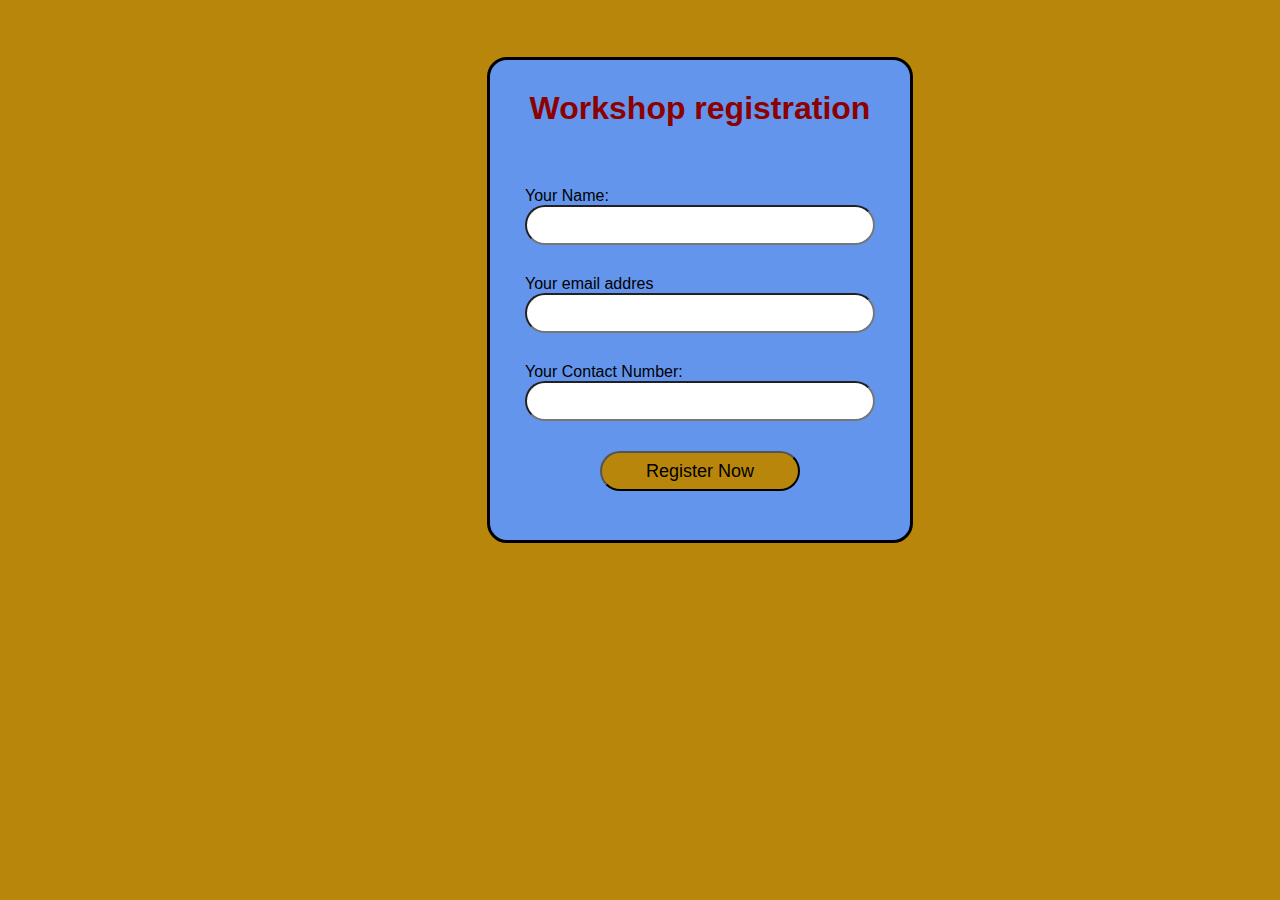
<file: index.html>
<!DOCTYPE html>
<html lang="en">
<head>
  <meta charset="UTF-8">
  <meta name="viewport" content="width=device-width, initial-scale=1.0">
  <link rel="stylesheet" href="style.css">
  <script src="./index.js" defer></script>
  <title>Workshop Registration</title>
</head>
<body>
<div class="container">
 <div id="titulo">
  <h1>Workshop registration</h1>
 </div>
 
 <form  id="formulario">
  <div class="form1">
  <label for="name">Your Name:</label>
  <input type="text" id="name">

</div>
<div class="form2">
  <label for="email">Your email addres</label>
  <input type="email" name="email" id="email">
</div>
<div class="form3">
  <label for="number">Your Contact Number:</label>
  <input type="tel" name="number" id="number">
</div>
<div class="submitContainer">
  <input type="submit" value="Register Now" id="submit">
</div>
 </form>
</div>
</body>
</html>
</file>
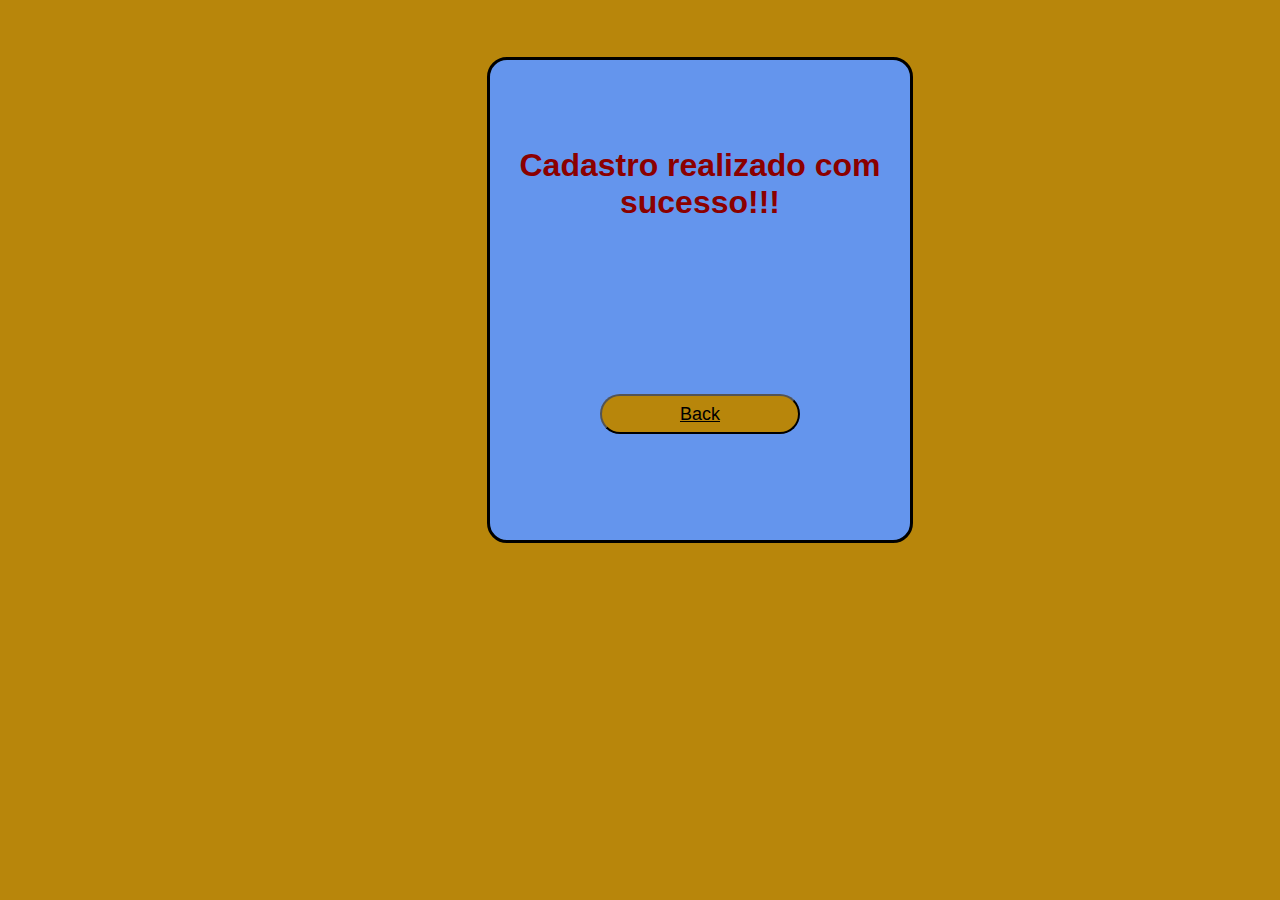
<file: thanks.html>
<!DOCTYPE html>
<html lang="en">
<head>
  <meta charset="UTF-8">
  <meta name="viewport" content="width=device-width, initial-scale=1.0">
  <link rel="stylesheet" href="thanks.css">
  <script src="./index.js" defer></script>
  <title>thanks</title>
</head>
<body>
<div class="container">
 <div id="titulo">
  <h1>Cadastro realizado com sucesso!!!</h1>
 </div>
 
 <form  id="formulario">
<div class="submitContainer">
 <button  type="submit"><a href="./index.html">Back</a></button>
</div>
 </form>

</div>
</body>
</html>
</file>
<file: style.css>
*{
margin: 0;
padding: 0;
font-family: Arial, Helvetica, sans-serif;
}

body{
  height: 600px;
  width: 1400px;
  display: flex;
  justify-content: center;
  align-items: center;
  background-color:darkgoldenrod ;


}

.container{
  height: 480px;
  width: 420px;
display: flex;
flex-direction: column;
justify-content: space-around;
background-color: cornflowerblue;
border-radius: 20px;
border-style: solid;

}

h1{
  display: flex;
  justify-content: center;
  color:darkred

}

#formulario{
  display: flex;
  flex-direction: column;
  justify-content: center;
  align-items: center;
  gap: 30px;
  
  
  
}

.form1 ,.form2,.form3{
  display: flex;
  flex-direction: column;
  width: 350px;
}

input{
  height: 30px;
  border-radius: 20px;
  font-size: 18px;
  padding: 3px;
}

.submitContainer{
  margin-bottom: 19px;
}
#submit{
  width: 200px;
  height: 40px;
  background-color:darkgoldenrod ;
  cursor: pointer;
}

#submit:hover{
  background-color: yellow;
}
</file>
<file: thanks.css>
@import url("style.css");

#titulo{
  display: flex;
  text-align: center;
}


button{
  width: 200px;
  height: 40px;
  background-color:darkgoldenrod ;
  cursor: pointer;
  border-radius: 20px;

}

button:hover{
  background-color: yellow;
}

a{
  font-size: 18px;
  color:black ;
}
</file>
